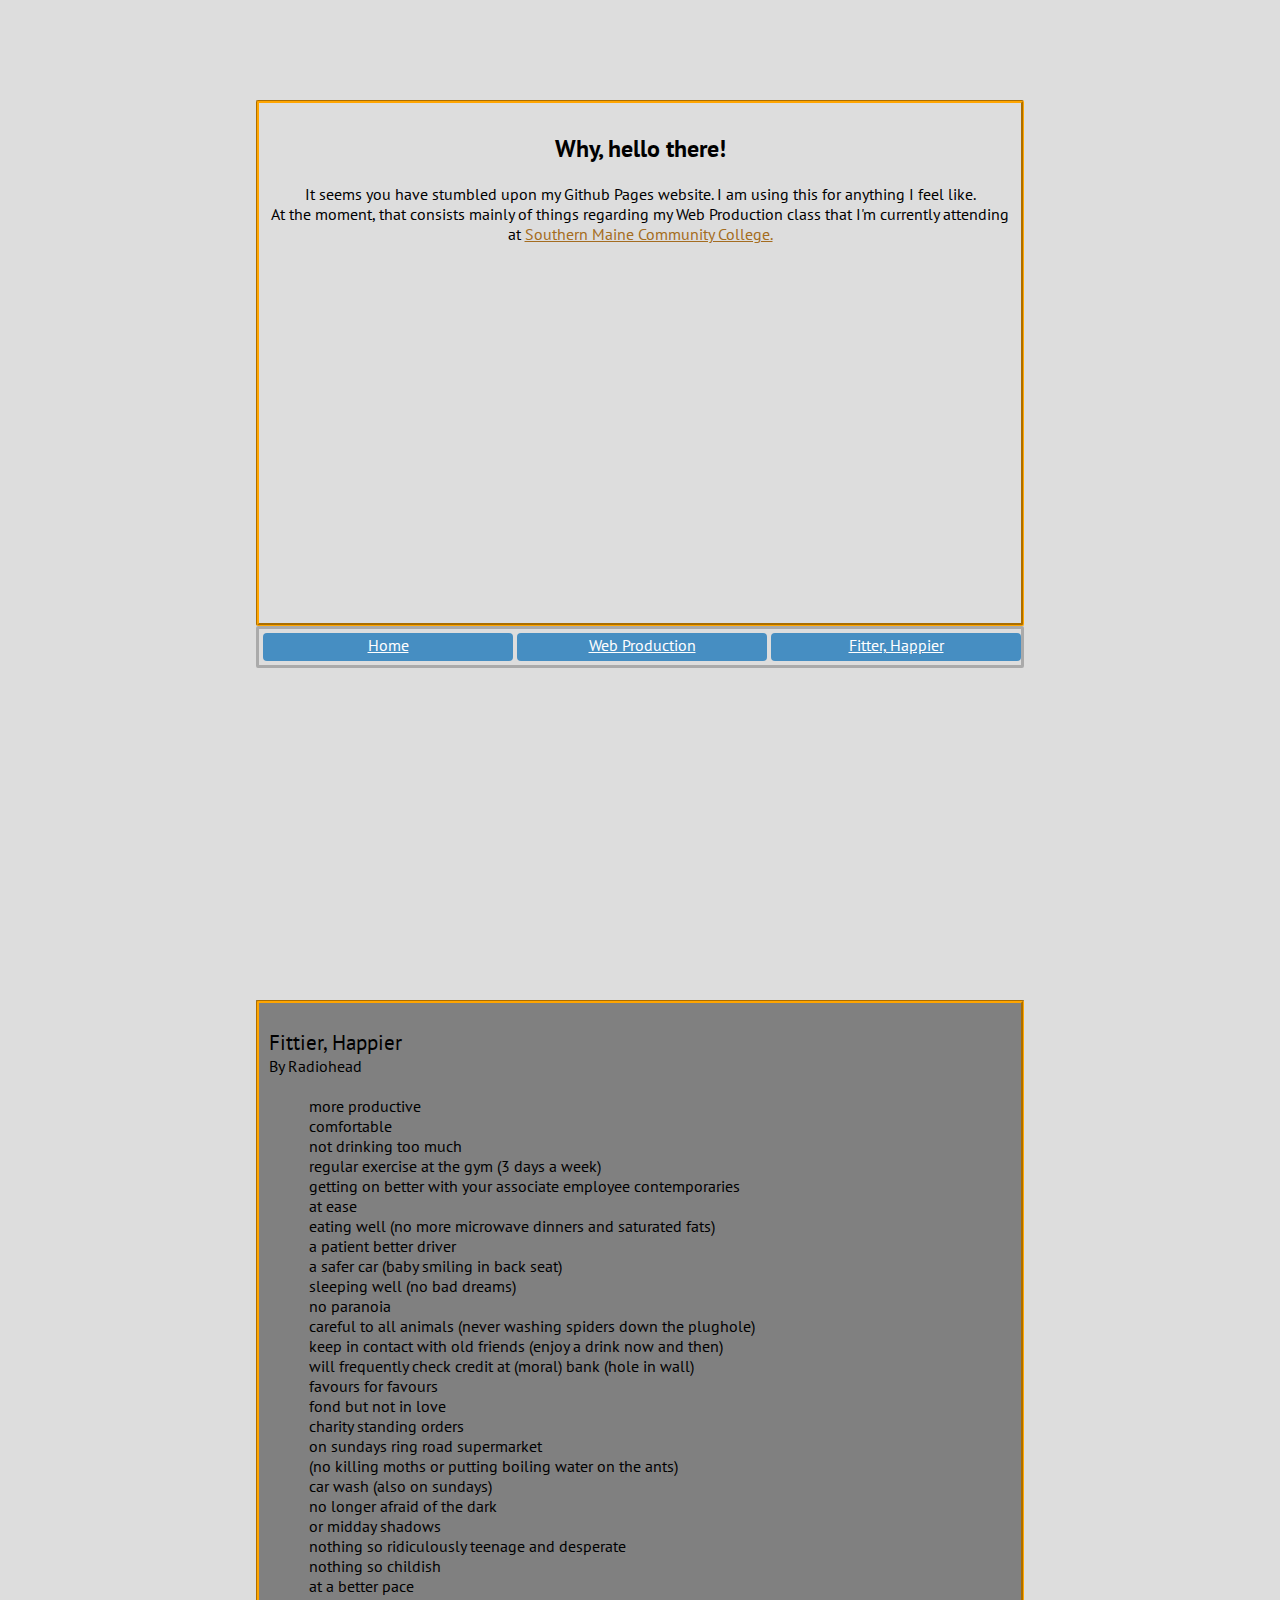
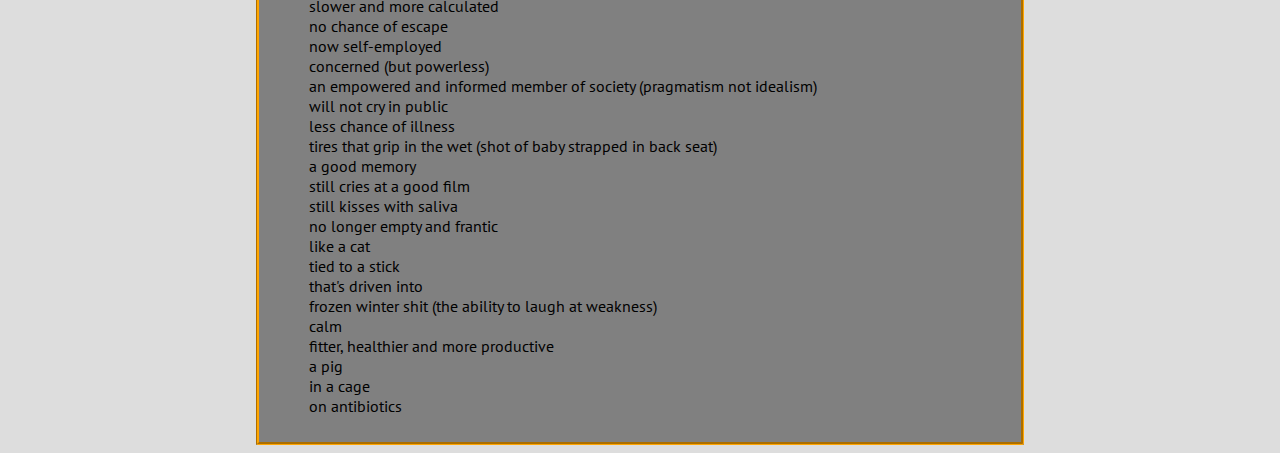
<file: index.html>
<!DOCTYPE html>
<html lang="en">

    <head>
        <meta charset="UTF-8">
        <meta name="viewport"
            content="width=device-width, initial-scale=1.0">
        <meta http-equiv="X-UA-Compatible"
            content="ie=edge">
        <title>A collection of things.</title>

        <!-- Fonts -->
        <link href="https://fonts.googleapis.com/css?family=PT+Sans:400,700"
            rel="stylesheet">
        <link rel="stylesheet"
            type="text/css"
            href="style.css">

        <!-- Animations -->
        <link href="animate.min.css"
            rel="stylesheet">
    </head>

    <body>
        <section id="ohhellothere"
            class="animated fadeIn">
            <div class="welcome">
                <h2>Why, hello there!</h2>
                <p>It seems you have stumbled upon my Github Pages website. I am using this for anything I feel like.<br />At the moment, that consists mainly of things regarding my Web Production class that I'm currently attending at <a href="http://smccme.edu">Southern Maine Community
                    College.</a>
                    <br />

                </p>
            </div>


            <nav class="animated rollIn partitioned">
                <div class="part">
                    <a class="btn"
                        href="index.html">Home</a>
                </div>
                <div class="part">
                    <a class="btn"
                        href="web_production.html">Web Production</a>
                </div>
                <div class="part">
                    <a class="btn"
                        href="#lyrics">Fitter, Happier</a>
                </div>
                <!--
                <div class="partonethird">
                    <a class="btn"
                        href="URL"
                        title="TITLE"><img src="IMAGE"
                            alt="ALT"></a>
                </div>
              -->
            </nav>
        </section>
        <section id="lyrics"
            class="animated zoomInUp">
            <div class="lyrics">
                <dl>
                    <dt>Fittier, Happier</dt>
                    <caption>By Radiohead</caption>
                    <br /><br />
                    <dd>more productive</dd>
                    <dd>comfortable</dd>
                    <dd>not drinking too much</dd>
                    <dd>regular exercise at the gym (3 days a week)</dd>
                    <dd>getting on better with your associate employee contemporaries</dd>
                    <dd>at ease</dd>
                    <dd>eating well (no more microwave dinners and saturated fats)</dd>
                    <dd>a patient better driver</dd>
                    <dd>a safer car (baby smiling in back seat)</dd>
                    <dd>sleeping well (no bad dreams)</dd>
                    <dd>no paranoia</dd>
                    <dd>careful to all animals (never washing spiders down the plughole)</dd>
                    <dd>keep in contact with old friends (enjoy a drink now and then)</dd>
                    <dd>will frequently check credit at (moral) bank (hole in wall)</dd>
                    <dd>favours for favours</dd>
                    <dd>fond but not in love</dd>
                    <dd>charity standing orders</dd>
                    <dd>on sundays ring road supermarket</dd>
                    <dd>(no killing moths or putting boiling water on the ants)</dd>
                    <dd>car wash (also on sundays)</dd>
                    <dd>no longer afraid of the dark</dd>
                    <dd>or midday shadows</dd>
                    <dd>nothing so ridiculously teenage and desperate</dd>
                    <dd>nothing so childish</dd>
                    <dd>at a better pace</dd>
                    <dd>slower and more calculated</dd>
                    <dd>no chance of escape</dd>
                    <dd>now self-employed</dd>
                    <dd>concerned (but powerless)</dd>
                    <dd>an empowered and informed member of society (pragmatism not idealism)</dd>
                    <dd>will not cry in public</dd>
                    <dd>less chance of illness</dd>
                    <dd>tires that grip in the wet (shot of baby strapped in back seat)</dd>
                    <dd>a good memory</dd>
                    <dd>still cries at a good film</dd>
                    <dd>still kisses with saliva</dd>
                    <dd>no longer empty and frantic</dd>
                    <dd>like a cat</dd>
                    <dd>tied to a stick</dd>
                    <dd>that's driven into</dd>
                    <dd>frozen winter shit (the ability to laugh at weakness)</dd>
                    <dd>calm</dd>
                    <dd>fitter, healthier and more productive</dd>
                    <dd>a pig</dd>
                    <dd>in a cage</dd>
                    <dd>on antibiotics</dd>
                </dl>
            </div>
        </section>
    </body>

</html>
</file>
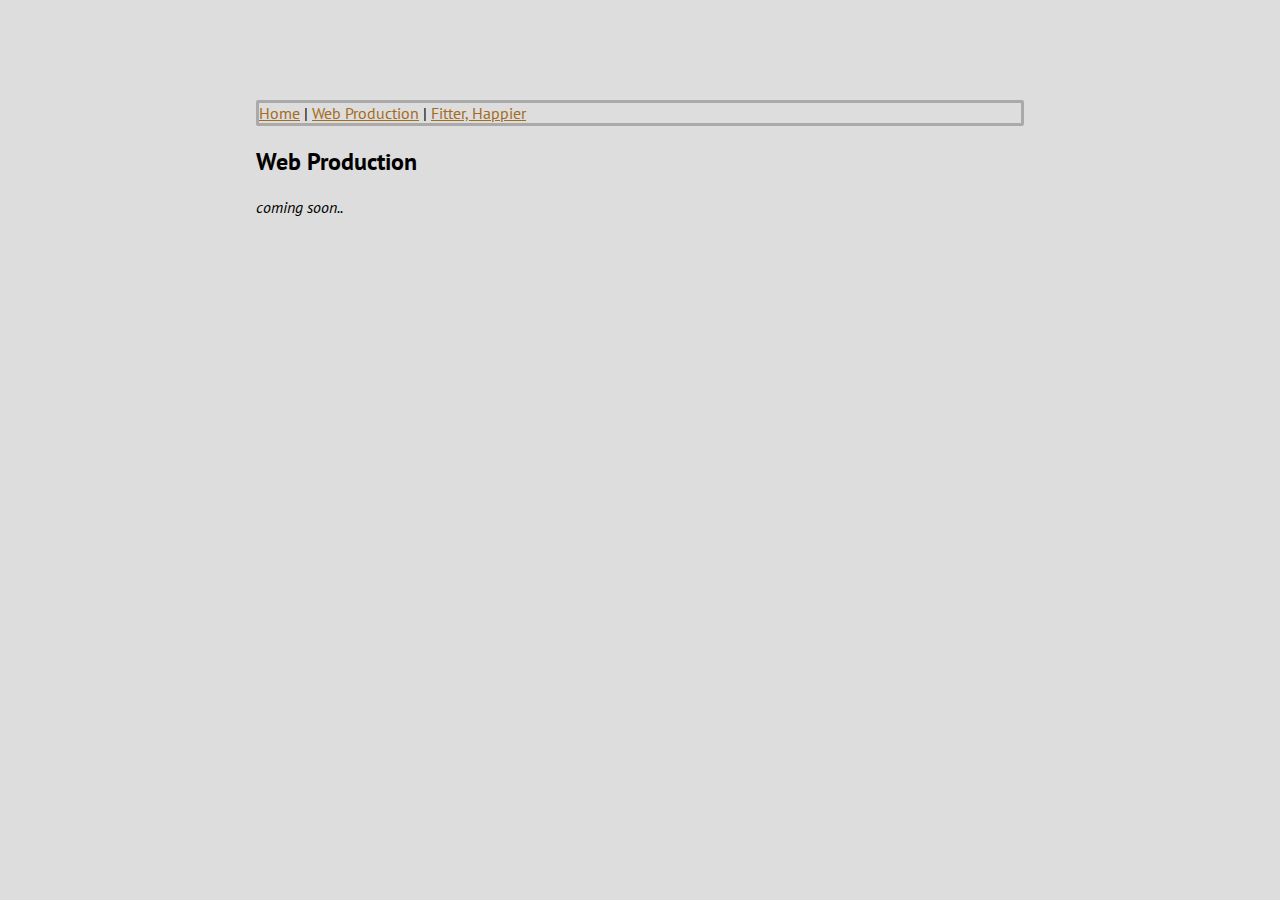
<file: web_production.html>
<!DOCTYPE html>
<html lang="en">

    <head>
        <meta charset="UTF-8">
        <meta name="viewport"
            content="width=device-width, initial-scale=1.0">
        <meta http-equiv="X-UA-Compatible"
            content="ie=edge">
        <title>A collection of things.</title>

        <!-- Fonts -->
        <link href="https://fonts.googleapis.com/css?family=PT+Sans:400,700"
            rel="stylesheet">
        <link rel="stylesheet"
            type="text/css"
            href="style.css">
        <!-- Animations -->
        <link href="animate.min.css"
            rel="stylesheet">

        <!-- Scripts -->
    </head>

    <body>
        <nav class="animated rollIn">
            <a href="index.html">Home</a> |
            <a href="web_production.html">Web Production</a> |
            <a href="index.html#lyrics">Fitter, Happier</a>
            <!-- <a href="{...}"> </a> | -->
            <!-- <a href="{...}"> </a> | -->
        </nav>
        <section id="webproduction"
            class="animated fadeIn">
            <h2>Web Production</h2>
            <p><em>coming soon..</em></p>
        </section>
    </body>

</html>
</file>
<file: style.css>
body {
    background-color: #ddd;
    font-family: 'PT Sans', sans-serif;
    /* font-size: 80%; */
    margin-left: 20%;
    margin-right: 20%;
    margin-top: 100px;
}

.welcome,
.lyrics {
  padding: 10px;
  border-style: groove;
  border-radius: 2px;
  border-color: orange;
}

.welcome {
  text-align: center;
  height: 500px;
}

p {
    font-weight: lighter;
}

.blue_text_shadow {
  text-shadow: blue 0 -2px;
}

#ohhellothere {
  min-height: 100vh;
}

#lyrics {
  background-color: grey;
}

dt {
  font-size: 130%;
}

nav {
  border-style: solid;
  border-radius: 2px;
  border-color: #aaa;
}

a {
  color: #a46c20;
}

#test {
    width: 100px;
    height: 100px;
    position: relative;
    top: 1000px;
    background: green;
}


.partitioned {
    display: -webkit-flex;
    display: -moz-flex;
    display: -ms-flex;
    display: flex;
}


.part {
    display: inline-block;
    -webkit-flex: 12 1 0;
    -moz-flex: 12 1 0;
    -ms-flex: 12 1 0;
    flex: 12 1 0;
    padding: 4px;
}

.partonethird {
    display: inline-block;
    -webkit-flex: 4 1 0;
    -moz-flex: 4 1 0;
    -ms-flex: 4 1 0;
    flex: 4 1 0;
    padding: 4px;
}

.btn {
    color: #fff;
    background-color: #468ec2;
    border-color: black;
    border: 1px solid transparent;
    border-radius: 4px;
    height: 1.5em;
    width: 100%;
    padding: 1px;
    text-align: center;
    display: block;
}

.btn:hover, .btn:focus, .btn:active {
    color: #fff;
    background-color: #276f79;
    border-color: green;
    text-decoration: none;
}

.btn img {
    height: 1.25em;
}
</file>
